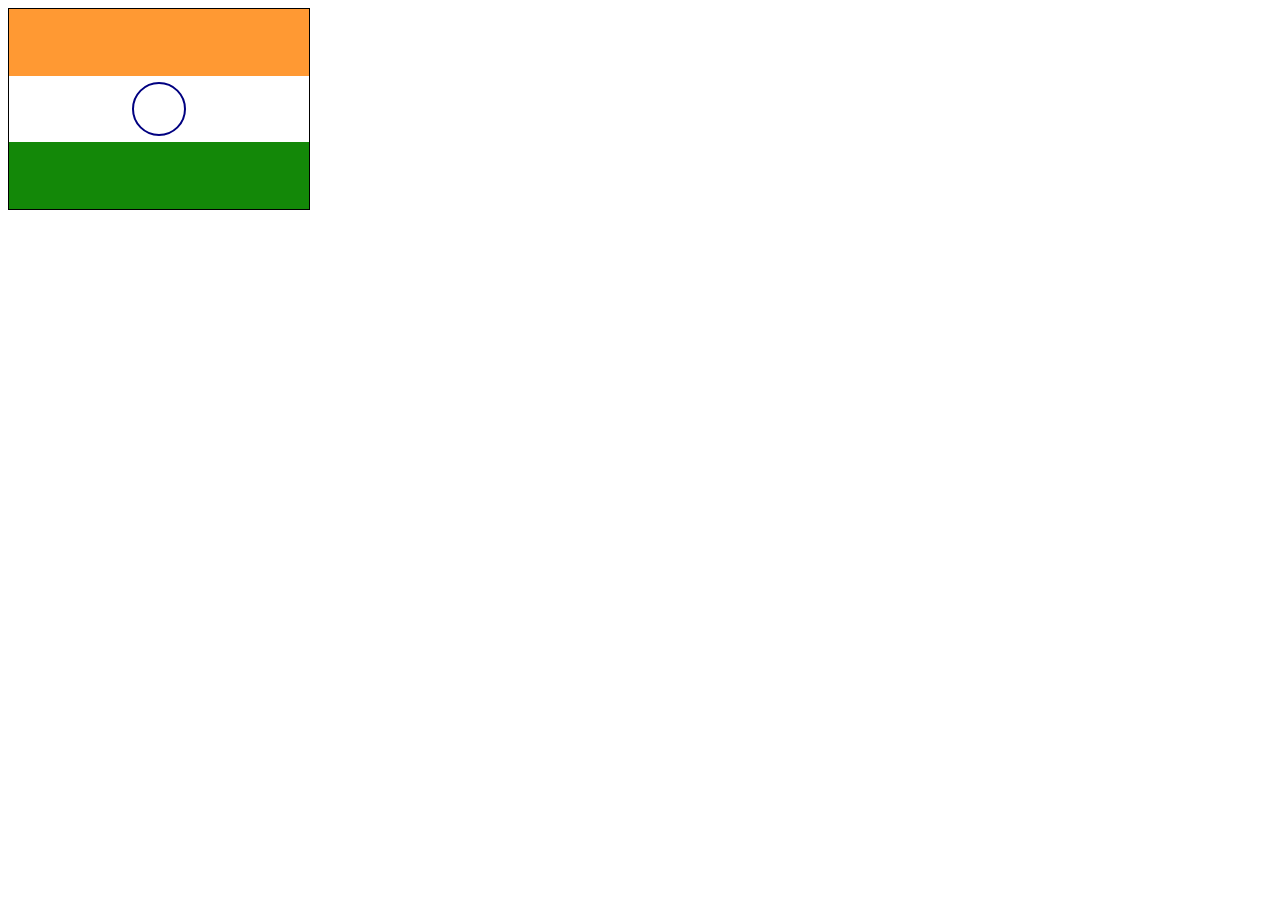
<file: IndianFlag/IndianFlag.html>
<!DOCTYPE html>
<html lang="en">
<head>
    <meta charset="UTF-8">
    <meta name="viewport" content="width=device-width, initial-scale=1.0">
    <title>Indian Flag</title>
    <link rel="stylesheet" href="IndianFlag.css">
</head>
<body>

    <div class="flag">
        <div class="saffron"></div>
        <div class="white">
            <div class="ashoka-chakra"></div>
        </div>
        <div class="green"></div>
    </div>

</body>
</html>
</file>
<file: IndianFlag/IndianFlag.css>
.flag {
    width: 300px;
    height: 200px;
    border: 1px solid black;
}

.saffron {
    background-color: #FF9933;
    height: 33.33%;
}

.white {
    background-color: white;
    height: 33.33%;
    position: relative;
}

.green {
    background-color: #138808;
    height: 33.33%;
}

.ashoka-chakra {
    width: 50px;
    height: 50px;
    border-radius: 50%;
    border: 2px solid #000080;
    position: absolute;
    top: 50%;
    left: 50%;
    transform: translate(-50%, -50%);
}
</file>
